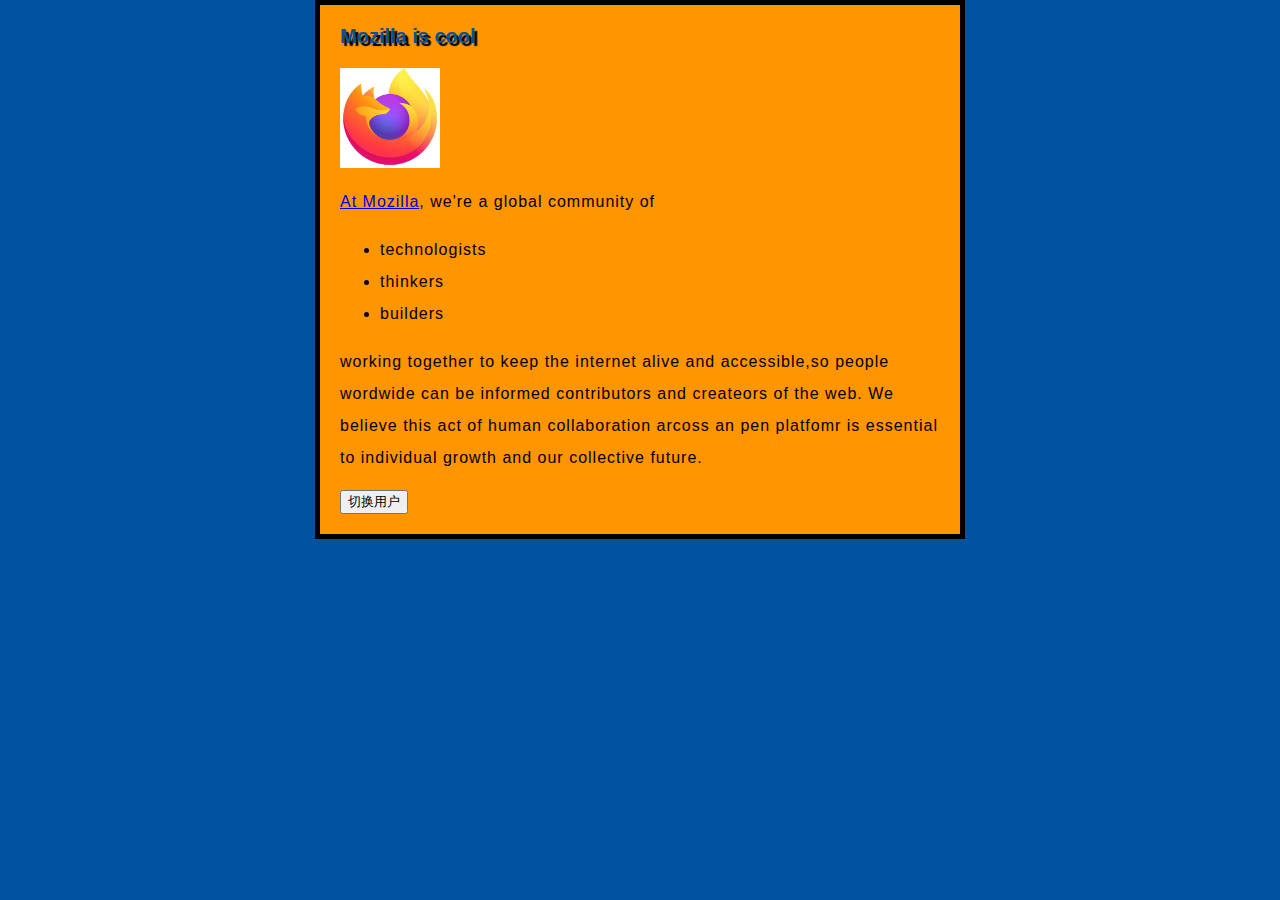
<file: 2023.2.3/index.html>
<!DOCTYPE html>
<html lang="en">

<head>
    <meta charset="UTF-8">
    <meta http-equiv="X-UA-Compatible" content="IE=edge">
    <meta name="viewport" content="width=device-width, initial-scale=1.0">
    <title>My test page</title>
    <link href="styles/style.css" rel="stylesheet">
</head>

<body>
    <h1>Mozilla is cool</h1>
    <img src="images/firefox-icon.jpg" alt="My test image">
    <p><a href="https://www.mozilla.org/zh-CN/about/manifesto/">At Mozilla</a>, we're a global community of</p>

    <ul>
        <li>technologists</li>
        <li>thinkers</li>
        <li>builders</li>
    </ul>

    <p>working together to  keep the internet alive and accessible,so people wordwide can be informed contributors and createors of the web.
        We believe this act of human collaboration arcoss an pen platfomr is essential to individual growth and our collective future. </p>
    
        <button>切换用户</button>

    <script src="scripts/main.js" defer></script>

</body>

</html>
</file>
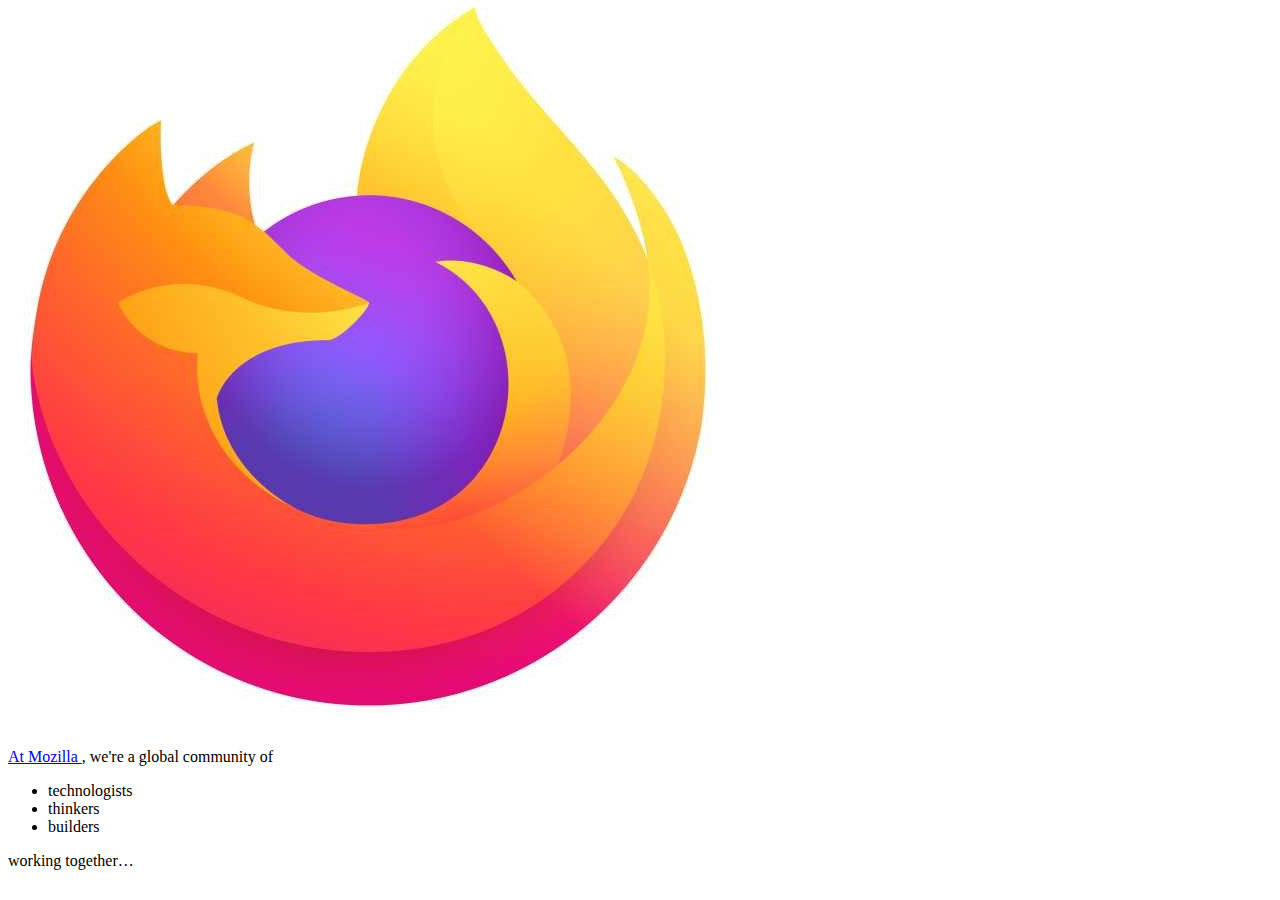
<file: 2023.2.3/test.html>
<!DOCTYPE html>
<html>
    <head>
        <meta class="utf-8">
        <title>My test page</title>
    </head>
    <body>
        <img src="images/firefox-icon.jpg" alt="My test image">
        <p><a href="https://www.mozilla.org/zh-CN/about/manifesto/">At Mozilla </a>, we're a global community of</p>

<ul>
  <li>technologists</li>
  <li>thinkers</li>
  <li>builders</li>
</ul>

<p>working together… </p>
    </body>
</html>
</file>
<file: 2023.2.3/styles/style.css>
html {
    font-size: 10px;
    font-family: 'Open Sans', sans-serif;
    background-color: #00539F;
}

h1 {
    margin: 0;
    padding: 20px 0;
    color:#00539F;
    text-shadow: 3px 3px 1px black;
}

p, li {
    font-size: 16px;
    line-height: 2;
    letter-spacing: 1px;
}

img {
    
    width: 100px;
}

body {
    width: 600px;
    margin: 0 auto;
    background-color: #FF9500;
    padding: 0 20px 20px 20px;
    border: 5px solid black;
}
</file>
